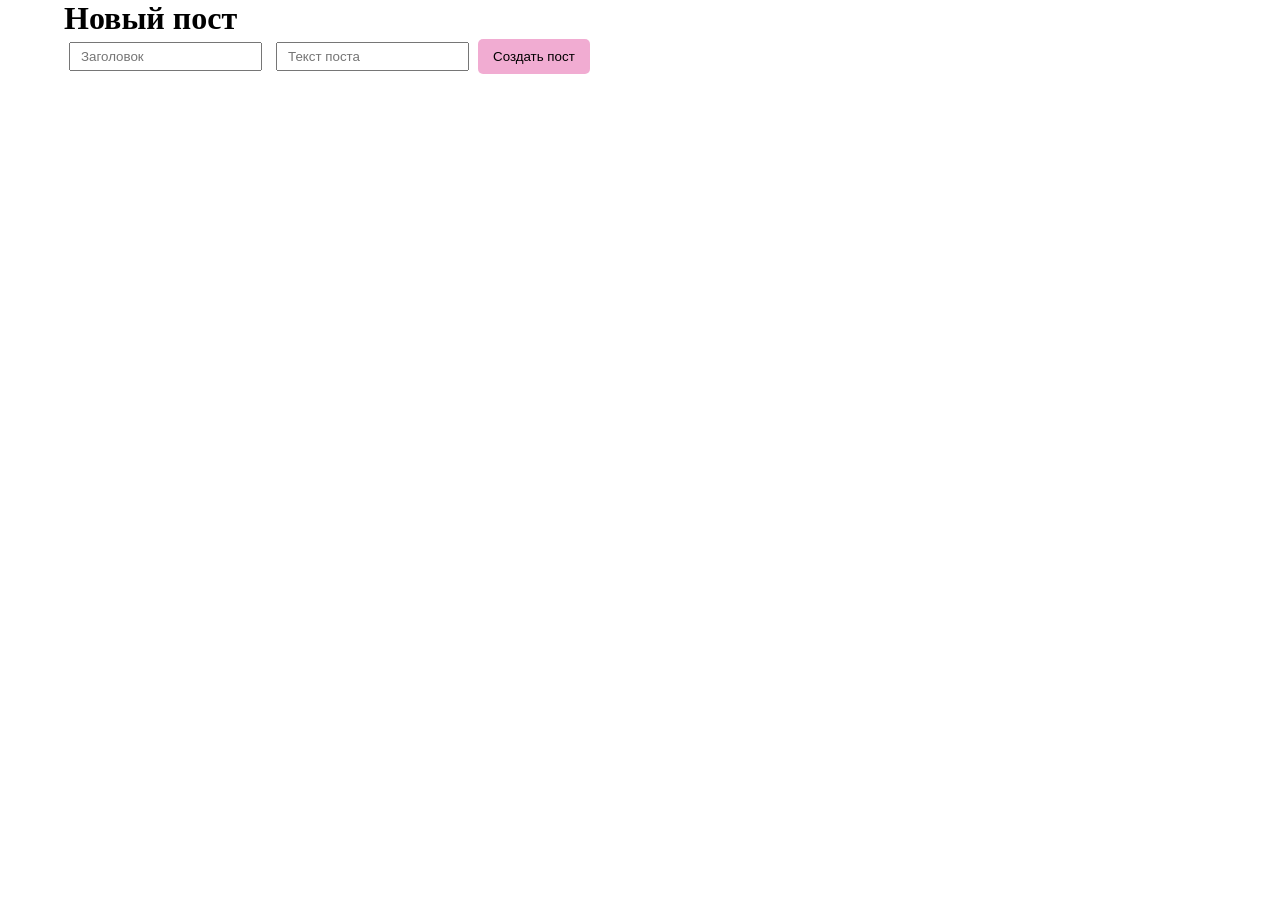
<file: addpost.html>
<!DOCTYPE html>
<html lang="en">
<head>
    <meta charset="UTF-8">
    <meta name="viewport" content="width=device-width, initial-scale=1.0">
    <title>Document</title>
    <link rel="stylesheet" href="style.css">
</head>
<body>
    <div id="inputPost">
        <h1>Новый пост</h1>
        <input type="text" placeholder="Заголовок" id="postTitleInput">
        <input type="text" placeholder="Текст поста" id="postBodyInput">
        <button type="submit" id="addPostButton" onclick="addPost()">Создать пост</button>
    </div>
    <script src="addpost.js"></script>
</body>
</html>
</file>
<file: style.css>
*{
    margin: 0;
    padding: 0;
}

#container{
    padding: 0 5%;
    display: flex;
    flex-direction: column;
    gap: 20px;
}

.postContainer{
    padding: 20px 5%;

}

#inputPost{
    padding: 0 5%;
    gap: 10px;

}

input{
    margin: 5px;
    padding: 5px 10px;
}

.title{
    color: red;
    font-weight: bold;
    padding: 20px 0;
}

button{
    background-color: hsla(327, 71%, 73%, 0.702);
    padding: 10px 15px;
    cursor: pointer;
    border: none;
    border-radius: 5px;
}

button:hover{
    background-color: hsla(327, 72%, 57%, 0.617);
}
</file>
